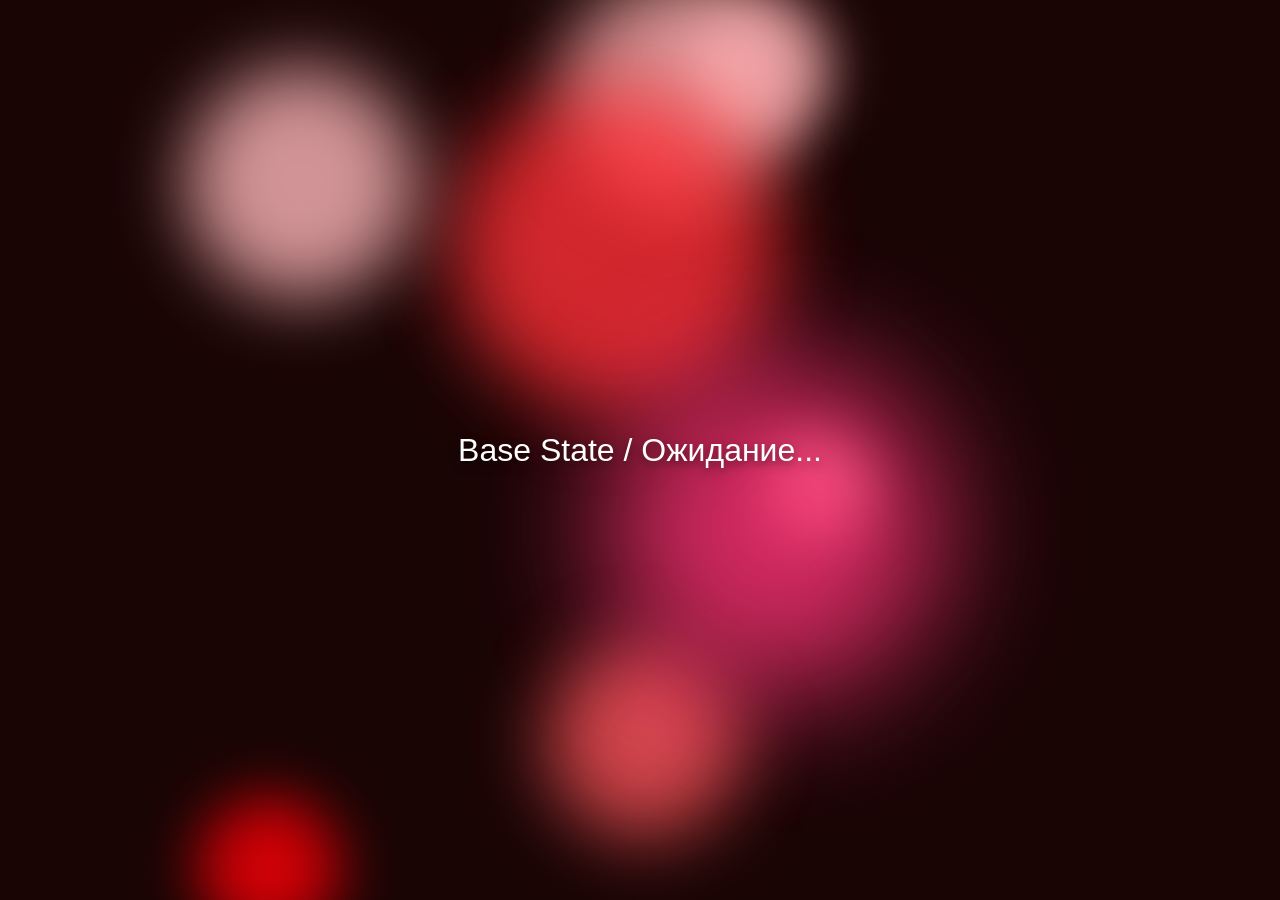
<file: index.html>
<!DOCTYPE html>
<html lang="ru">
<head>
  <meta charset="UTF-8">
  <meta name="viewport" content="width=device-width, initial-scale=1.0">
  <title>EPoster - Dynamic Lava Base (v2)</title>
  <style>
    :root {
      --bg-color: #1a0505; 
    }

    * { box-sizing: border-box; }

    body, html {
      margin: 0; padding: 0;
      width: 100vw; height: 100vh;
      overflow: hidden;
      background-color: var(--bg-color);
      transition: background-color 2s ease;
    }

    #lava-container {
      position: absolute;
      top: 0; left: 0;
      width: 100%; height: 100%;
      z-index: 0;
      overflow: hidden;
    }

    .blob {
      position: absolute;
      top: 0; left: 0;
      border-radius: 50%;
      filter: blur(6vw); 
      opacity: 0.8;
      will-change: transform; 
      transform-origin: center center;
    }

    .ui-layer {
      position: relative;
      z-index: 10;
      width: 100%; height: 100%;
      display: flex;
      align-items: center;
      justify-content: center;
      color: white;
      font-family: sans-serif;
      font-size: 2rem;
      pointer-events: none;
      text-shadow: 0 4px 10px rgba(0,0,0,0.5);
    }
  </style>
</head>
<body>

  <div id="lava-container"></div>
  
  <div class="ui-layer">
    <div id="status-text">Base State / Ожидание...</div>
  </div>

  <script>
    const container = document.getElementById('lava-container');
    
    const CONFIG = {
      minBlobs: 8,       // Строгий минимум
      maxBlobs: 14,      // Максимум
      baseColorHSL: { h: 358, s: 100, l: 68 }, 
      minLife: 10000,    // От 10 сек
      maxLife: 40000,    // До 40 сек
      anomalyChance: 0.03 // 3% шанс
    };

    let blobs = [];

    function easeInOutQuad(t) {
      return t < 0.5 ? 2 * t * t : -1 + (4 - 2 * t) * t;
    }

    function hexToHSL(hex) {
      hex = hex.replace(/^#/, '');
      let r = parseInt(hex.substring(0, 2), 16) / 255;
      let g = parseInt(hex.substring(2, 4), 16) / 255;
      let b = parseInt(hex.substring(4, 6), 16) / 255;
      let max = Math.max(r, g, b), min = Math.min(r, g, b);
      let h, s, l = (max + min) / 2;

      if (max === min) { h = s = 0; } 
      else {
        let d = max - min;
        s = l > 0.5 ? d / (2 - max - min) : d / (max + min);
        switch (max) {
          case r: h = (g - b) / d + (g < b ? 6 : 0); break;
          case g: h = (b - r) / d + 2; break;
          case b: h = (r - g) / d + 4; break;
        }
        h /= 6;
      }
      return { h: Math.round(h * 360), s: Math.round(s * 100), l: Math.round(l * 100) };
    }

    class Blob {
      constructor() {
        this.el = document.createElement('div');
        this.el.className = 'blob';
        
        this.isAnomaly = Math.random() < CONFIG.anomalyChance;
        this.size = 20 + Math.random() * 35;
        this.el.style.width = this.size + 'vw';
        this.el.style.height = this.size + 'vw';

        // Рандомная стартовая позиция
        this.x = Math.random() * 100;
        this.y = Math.random() * 100;

        // Полностью случайное направление от 0 до 360 градусов (в радианах)
        this.angle = Math.random() * Math.PI * 2;
        this.baseSpeed = 0.02 + Math.random() * 0.04; 
        this.timeOffset = Math.random() * 10000; 

        this.lifeTime = 0;
        
        if (this.isAnomaly) {
          // Аномалия: случайный цвет, 5-7 сек жизни, скорость 1.5x
          this.color = `hsl(${Math.random() * 360}, 100%, 60%)`;
          this.maxLife = 5000 + Math.random() * 2000; 
          this.baseSpeed *= 1.5; 
          this.el.style.zIndex = 5; 
        } else {
          // Обычная лава: цвет базы ±20% яркости, 10-40 сек жизни
          let lVariation = CONFIG.baseColorHSL.l + (Math.random() * 40 - 20);
          lVariation = Math.max(10, Math.min(90, lVariation)); 
          this.color = `hsl(${CONFIG.baseColorHSL.h}, ${CONFIG.baseColorHSL.s}%, ${lVariation}%)`;
          
          this.maxLife = CONFIG.minLife + Math.random() * (CONFIG.maxLife - CONFIG.minLife);
          this.el.style.zIndex = 1;
        }

        this.el.style.backgroundColor = this.color;

        let fadeVariance = 1 + (Math.random() * 0.3 - 0.15); 
        this.fadeDuration = Math.min(2500 * fadeVariance, this.maxLife * 0.3);

        container.appendChild(this.el);
      }

      update(dt, timestamp) {
        this.lifeTime += dt;

        // 1. Плавный Scale (0-1-0)
        let scale = 1;
        if (this.lifeTime < this.fadeDuration) {
          scale = easeInOutQuad(this.lifeTime / this.fadeDuration);
        } else if (this.lifeTime > this.maxLife - this.fadeDuration) {
          scale = Math.max(0, easeInOutQuad((this.maxLife - this.lifeTime) / this.fadeDuration));
        }

        if (this.lifeTime >= this.maxLife) return false;

        // 2. Движение XY: Нелинейная скорость (±20%)
        let speedMultiplier = 1 + 0.2 * Math.sin((timestamp + this.timeOffset) * 0.0015);
        let currentSpeed = this.baseSpeed * speedMultiplier;

        // Искажение траектории: заставляет их "извиваться", а не лететь прямо
        this.angle += 0.005 * Math.sin((timestamp + this.timeOffset) * 0.001);

        this.x += Math.cos(this.angle) * currentSpeed;
        this.y += Math.sin(this.angle) * currentSpeed;

        // Мягкое отталкивание от невидимых краев (за экраном), чтобы не улетали навсегда
        if (this.x < -20) { this.x = -20; this.angle = 0 + (Math.random() * 0.5 - 0.25); }
        if (this.x > 120) { this.x = 120; this.angle = Math.PI + (Math.random() * 0.5 - 0.25); }
        if (this.y < -20) { this.y = -20; this.angle = Math.PI / 2 + (Math.random() * 0.5 - 0.25); }
        if (this.y > 120) { this.y = 120; this.angle = -Math.PI / 2 + (Math.random() * 0.5 - 0.25); }

        // 3. Аппаратный рендер
        this.el.style.transform = `translate3d(calc(${this.x}vw - 50%), calc(${this.y}vh - 50%), 0) scale(${scale})`;

        return true; 
      }

      destroy() {
        if (this.el.parentNode) {
          this.el.parentNode.removeChild(this.el);
        }
      }
    }

    let lastTime = 0;

    function animate(timestamp) {
      if (!lastTime) lastTime = timestamp;
      let dt = timestamp - lastTime;
      lastTime = timestamp;

      // ЖЕСТКИЙ ЛИМИТ: Мгновенно добиваем до 8, если их меньше
      while (blobs.length < CONFIG.minBlobs) {
        blobs.push(new Blob());
      } 
      
      // Плавный спавн до 14
      if (blobs.length < CONFIG.maxBlobs && Math.random() < 0.01) {
        blobs.push(new Blob());
      }

      for (let i = blobs.length - 1; i >= 0; i--) {
        let isAlive = blobs[i].update(dt, timestamp);
        if (!isAlive) {
          blobs[i].destroy();
          blobs.splice(i, 1);
        }
      }

      requestAnimationFrame(animate);
    }

    function setLavaColor(hexColor) {
      CONFIG.baseColorHSL = hexToHSL(hexColor);
      let darkBg = `hsl(${CONFIG.baseColorHSL.h}, ${CONFIG.baseColorHSL.s}%, 10%)`;
      document.documentElement.style.setProperty('--bg-color', darkBg);
      document.getElementById('status-text').innerText = `Цвет: ${hexColor}`;
    }

    requestAnimationFrame(animate);

    // Демонстрация смены цвета каждые 20 сек
    setInterval(() => {
      let randomHex = '#' + Math.floor(Math.random()*16777215).toString(16).padStart(6, '0');
      setLavaColor(randomHex);
    }, 20000);

  </script>
</body>
</html>
</file>
